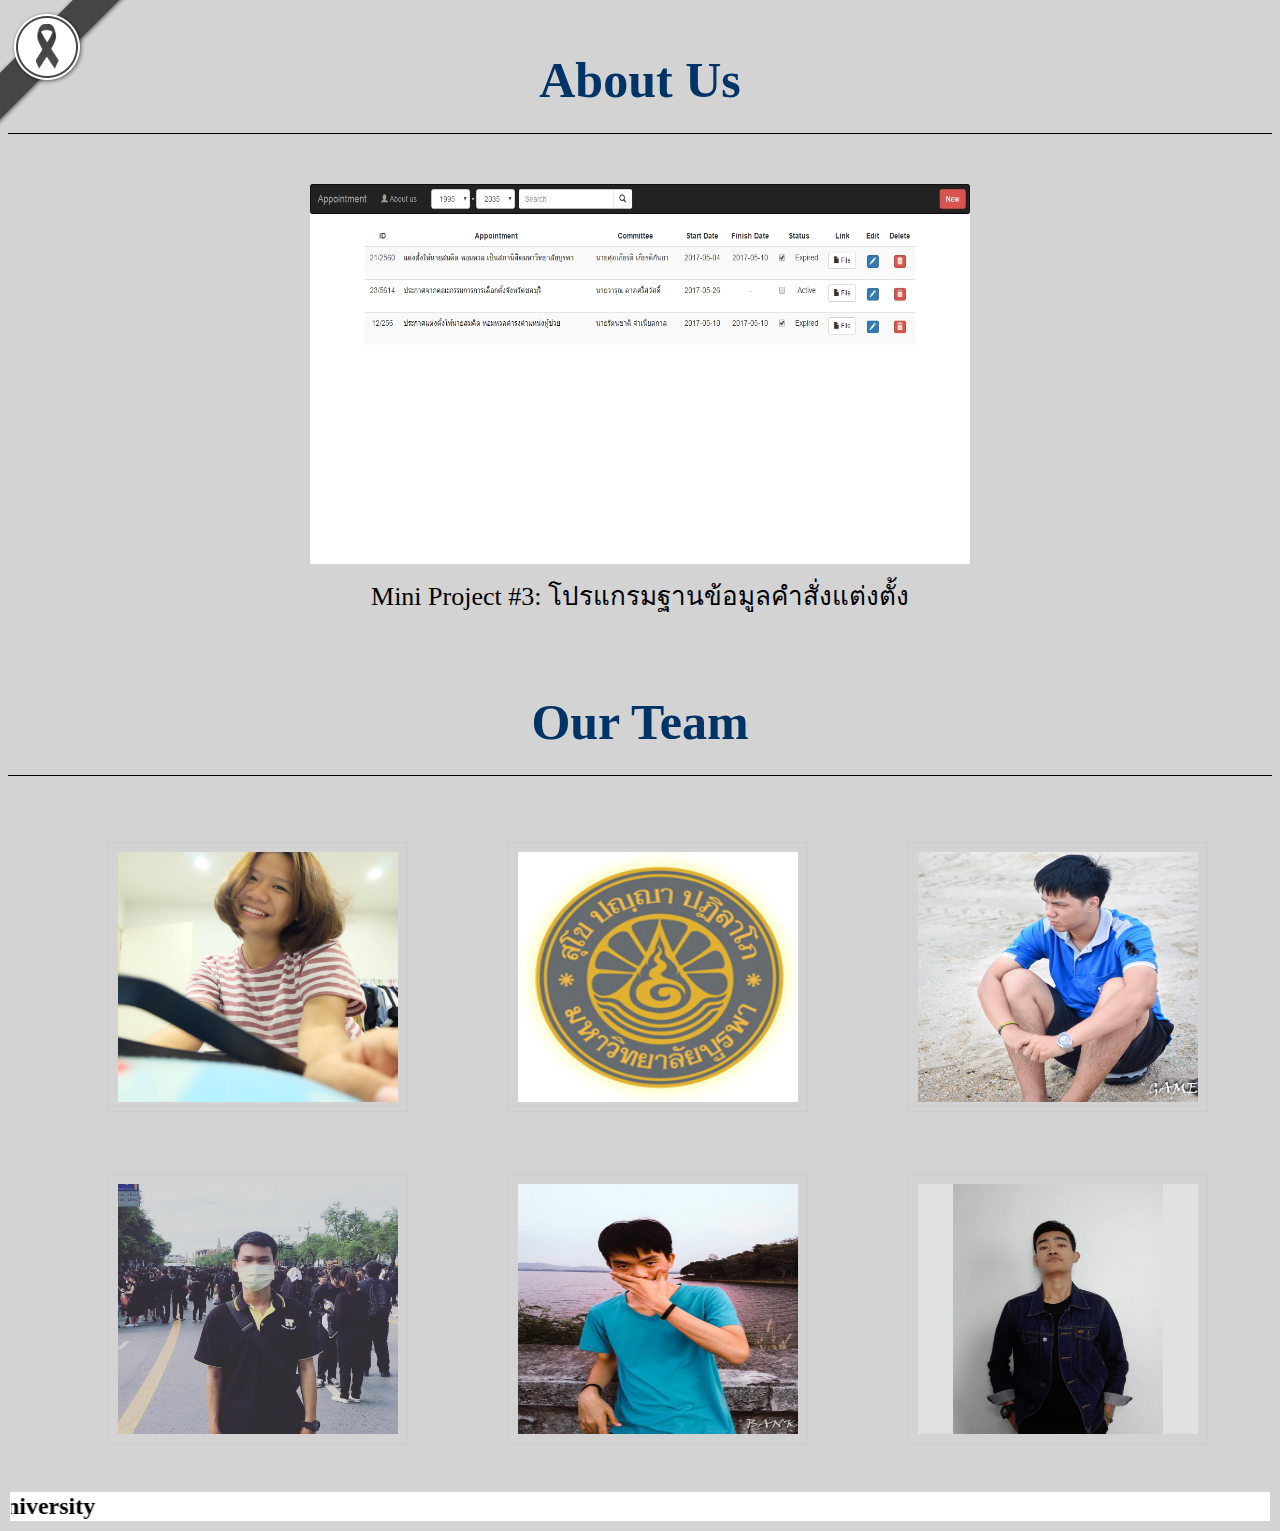
<file: aboutus.html>
<html>
<head>
<title>About Us</title>
<script type="text/javascript" src="styles/jquery-1.4.2.min.js"></script>
<script type="text/javascript" src="styles/scrolltopcontrol.js"></script>
</head>
<meta charset="utf-8">
<link rel="stylesheet" type="text/css" href="styles/about-us.css">
<link rel="stylesheet" type="text/css" href="styles/framework.css">
<style type="text/css">

</style>
<body align="center" bgcolor="#D3D3D3">
<img src="images/black_ribbon_top_left.png" class="black-ribbon stick-top stick-left"/>
<br>
<div class="wrapper row2">
  <div id="container" class="clear">
    <div id="about-us" class="clear">
      <section id="about-intro" class="clear">
        
        <h2><font color="#003366" face="Circular">About Us</font></h2>
        <a href="http://angsila.cs.buu.ac.th/~58160253/887371/miniprj3"><img src="images/program.jpg" width="660px" height="380px" alt=""></a>
        <p><font face="RaiNgan">Mini Project #3: โปรแกรมฐานข้อมูลคำสั่งแต่งตั้ง</font></p>
      </section>
      
      <section id="team" >
        <h2><font color="#003366" face="Circular">Our Team</font></h2>
        <ul class="clear">
          <li class="one_third">
            <figure><img src="images/pattaraporn.jpg" width="280px " height="250px" alt="">
              <figcaption>
                <p class="team_name">นางสาวภัทรภรณ์ รัตนบุตร</p>
                <p class="team_title">รหัสนิสิต 57160591</p>
                <p class="team_description">สาขาเทคโนโลยีสารสนเทศ<br>คณะวิทยาการสารสนเทศ</p>
              </figcaption>
            </figure>
          </li>
          <li class="one_third" >
            <figure><img src="images/buu.jpg" width="280px " height="250px" alt=""></figure>
          </li>
          <li class="one_third" >
            <figure><img src="images/somkid.jpg" width="280px " height="250px" alt="">
              <figcaption>
                <p class="team_name">นายสมคิด หอมหวล</p>
                <p class="team_title">รหัสนิสิต 58160038</p>
                <p class="team_description">สาขาเทคโนโลยีสารสนเทศ<br>คณะวิทยาการสารสนเทศ</p>
              </figcaption>
            </figure>
          </li>
          <li class="one_third first">
            <figure><img src="images/methasit.jpg" width="280px " height="250px" alt="">
              <figcaption>
                <p class="team_name">นายเมธาสิทธิ์ อาบวารี</p>
                <p class="team_title">รหัสนิสิต 58160190</p>
                <p class="team_description">สาขาเทคโนโลยีสารสนเทศ<br>คณะวิทยาการสารสนเทศ</p>
              </figcaption>
            </figure>
          </li>
          <li class="one_third">
            <figure><img src="images/chayan.jpg" width="280px" height="250px" alt="">
              <figcaption>
                <p class="team_name">นายชยันต์ สุรัตน์เรืองชัย</p>
                <p class="team_title">รหัสนิสิต 58160253</p>
                <p class="team_description">สาขาเทคโนโลยีสารสนเทศ<br>คณะวิทยาการสารสนเทศ</p>
              </figcaption>
            </figure>
          </li>
          <li class="one_third">
            <figure><img src="images/pissanu.jpg" width="280px" height="250px" alt="">
              <figcaption>
                <p class="team_name">นายพิษณุ ทองหล่อ</p>
                <p class="team_title">รหัสนิสิต 58160631</p>
                <p class="team_description" align="center">สาขาเทคโนโลยีสารสนเทศ<br>คณะวิทยาการสารสนเทศ</p>
              </figcaption>
            </figure>
          </li>
        </ul>
      </section>
    </div>
  </div>
</div>
<table width="100%">
  <tr>
    <td align="center" bgcolor="#FFFFFF">
      <marquee direction="right" scrollamount="10"><font size="5px"><b>887371 : Web Programming | Faculty of Informatics | Burapha University</b></font></marquee>
    </td>
  </tr>
</table>
</body>
</html>
</file>
<file: styles/about-us.css>
/*
HTML 5 Template Name: 
File: About Us - 11 CSS
Author: OS Templates
Author URI: http://www.os-templates.com/
Licence: <a href="http://www.os-templates.com/template-terms">Website Template Licence</a>
*/

#about-us {
	display:block; 
	width:100%; 
	line-height:1.6em;
}
#about-us h2 {
	margin-bottom:50px; 
	padding-bottom:40px; 
	font-size:50px; 
	text-align:center; 
	border-bottom:1px solid #000000;
} /* DEMO USE ONLY - CAN BE DELETED */

#about-us #about-intro {
	margin-bottom:100px;
}

#about-us #about-intro p {
	margin:20px 0 0 0; 
	padding:0;
	font-size: 26px;
}

#about-us #about-intro p:first-child {
	margin-top:0;
}

#about-us #team {
	margin-bottom:0;
}

#about-us #team ul{margin:0; padding:0; list-style:none;}
#about-us #team ul li{margin-bottom:30px;}
#about-us #team ul li figure{position:relative; text-align:center;}
#about-us #team ul li figure img{padding:9px; border:1px solid #CCCCCC;}
#about-us #team ul li figure figcaption {display:none; position:absolute; top:10px; left:10px; 
	width:280px; 
	height:250px; 
	overflow:hidden; 
	color:#FFFFFF; 
	background-color:#000000; 
	background:hsla(0, 0%, 0%, 0.8);
}

#about-us #team ul li:hover figure figcaption { 
	display:block;
}
#about-us #team ul li figure figcaption p{margin:15px 15px 0 15px; padding:0;}
#about-us #team ul li figure figcaption p:first-child{margin-top:35px;}
#about-us #team ul li figure figcaption .team_name {
	font-weight:bold; font-size: 34px margin:0;
}

#about-us #team ul li figure figcaption .team_title {
	margin:5px; font-size:16px; line-height:normal;
}

#about-us #team ul li figure figcaption .team_description {
	text-align:center;
}

.black-ribbon {
  position: fixed;
  z-index: 9999;
  width: 70px;
}
@media only all and (min-width: 768px) {
  .black-ribbon {
    width: auto;
  }
}

.stick-left { left: 0; }
.stick-right { right: 0; }
.stick-top { top: 0; }
.stick-bottom { bottom: 0; }
</file>
<file: styles/framework.css>
/*
HTML 5 Template Name: 
File: 960px Framework CSS
Author: OS Templates
Author URI: http://www.os-templates.com/
Licence: <a href="http://www.os-templates.com/template-terms">Website Template Licence</a>
*/

.one_half, 
.one_third, .two_third, 
.one_quarter, .two_quarter, .three_quarter, 
.one_fifth, .two_fifth, .three_fifth, .four_fifth {
	display:inline-block; 
	float:left; 
	margin:0 0 0 20px; 
	list-style:none;
}

.one_third, .two_third {
	margin:0 0 0 100px;
}

.one_Test {
	margin:0 0 0 100px;
}

.first, 
.one_half:first-child, 
.one_third:first-child, .two_third:first-child, 
.one_quarter:first-child, .two_quarter:first-child, .three_quarter:first-child, 
.one_fifth:first-child, .two_fifth:first-child, .three_fifth:first-child, .four_fifth:first-child {
	margin-left:60px;
}

.two_half, .three_third, .four_quarter, .five_fifth {
	display:block; width:100%; 
	clear:both;
}

/*----------------------------------------------Half Grid-------------------------------------*/

.one_half{width:470px;}

/*----------------------------------------------Third Grid-------------------------------------*/

.one_third{width:300px;}
.two_third{width:630px;}

/*----------------------------------------------Quarter Grid-------------------------------------*/

.one_quarter{width:225px;}
.two_quarter{width:470px;}
.three_quarter{width:715px;}

/*----------------------------------------------Fifth Grid-------------------------------------*/

.one_fifth{width:176px;}
.two_fifth{width:372px;}
.three_fifth{width:568px;}
.four_fifth{width:764px;}
</file>
